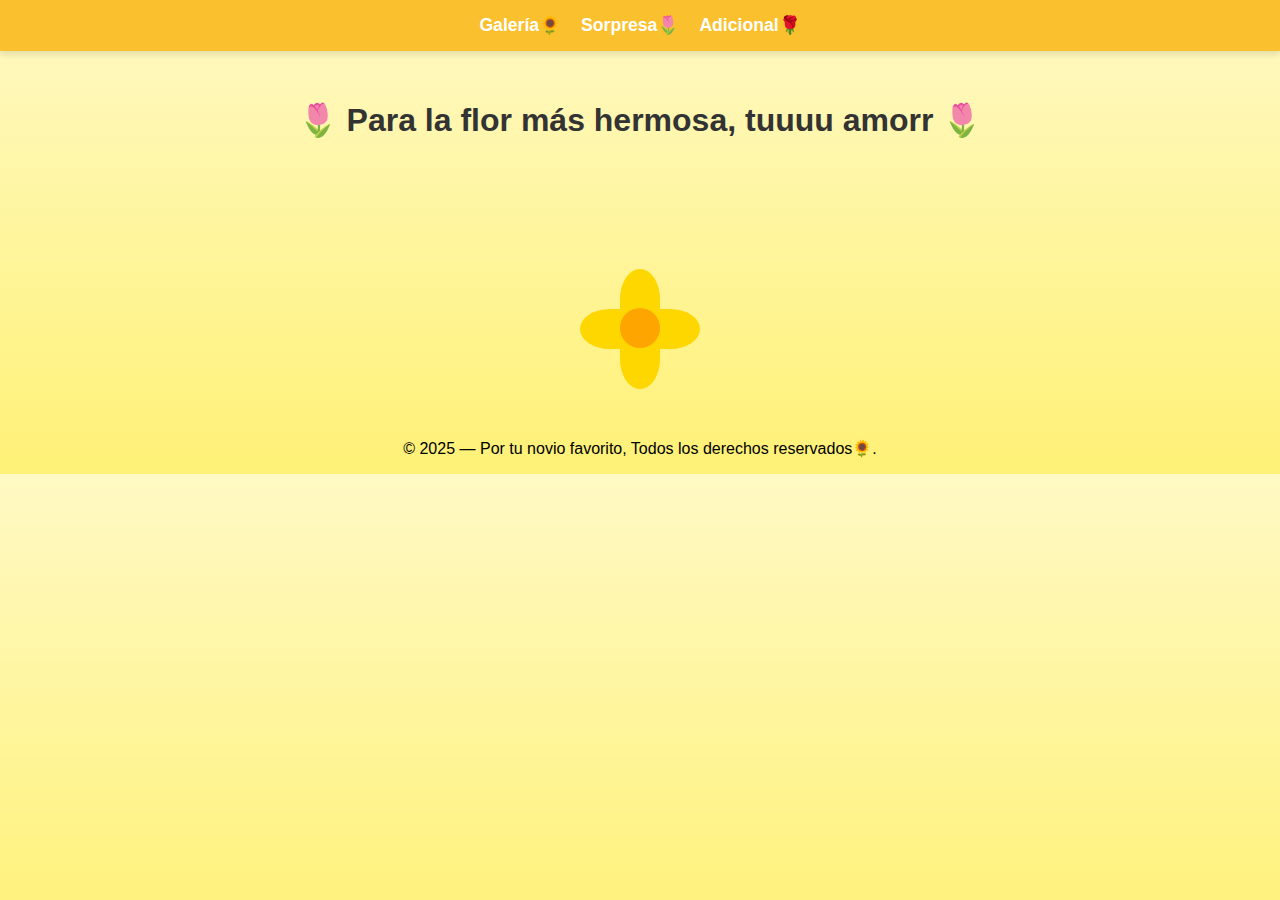
<file: index.html>
<!DOCTYPE html>
<html lang="es">
<head>
<meta charset="UTF-8">
<meta name="viewport" content="width=device-width, initial-scale=1.0">
<title>Flor viva 💛</title>
<style>
  body {
    margin: 0;
    font-family: 'Segoe UI', sans-serif;
    background: linear-gradient(to bottom, #fff9c4, #fff176);
    text-align: center;
  }

  header {
    padding: 50px 20px;
    font-size: 2rem;
    font-weight: bold;
    color: #333;
  }

  nav {
    background: #fbc02d;
    display: flex;
    justify-content: center;
    gap: 20px;
    padding: 15px;
    box-shadow: 0 4px 6px rgba(0,0,0,0.1);
    position: sticky;
    top: 0;
    z-index: 100;
  }

  nav a {
    color: white;
    text-decoration: none;
    font-weight: bold;
    font-size: 1.1rem;
    transition: 0.3s;
  }

  nav a:hover {
    color: #333;
  }

  /* Flor animada y viva */
  .flor-animada {
    position: relative;
    width: 120px;
    height: 120px;
    margin: 50px auto 80px;
  }

  .petalo {
    position: absolute;
    width: 40px;
    height: 60px;
    background: #FFD700;
    border-radius: 50% 50% 0 0;
    top: 30px;
    left: 40px;
    transform-origin: bottom center;
    animation: latido 2s ease-in-out infinite;
  }

  .petalo1 { transform: rotate(0deg); animation-delay: 0s; }
  .petalo2 { transform: rotate(90deg); animation-delay: 0.2s; }
  .petalo3 { transform: rotate(180deg); animation-delay: 0.4s; }
  .petalo4 { transform: rotate(270deg); animation-delay: 0.6s; }

  .centro {
    position: absolute;
    top: 69px;
    left: 40px;
    width: 40px;
    height: 40px;
    background: #FFA500;
    border-radius: 50%;
    animation: latidoCentro 2s ease-in-out infinite;
  }

  /* Animaciones */
  @keyframes latido {
    0%, 100% { transform: scaleY(1) rotate(var(--angle,0deg)); }
    50% { transform: scaleY(1.2) rotate(var(--angle,0deg)); }
  }

  @keyframes latidoCentro {
    0%, 100% { transform: scale(1); }
    50% { transform: scale(1.2); }
  }

</style>
</head>
<body>

  <!-- Menú -->
  <nav>
    <a href="galeria.html">Galería🌻</a>
    <a href="sorpresa.html">Sorpresa🌷</a>
    <a href="adicional.html">Adicional🌹</a>
  </nav>

  <header>🌷 Para la flor más hermosa, tuuuu amorr 🌷</header>

  <!-- Flor animada viva -->
  <div class="flor-animada">
    <div class="petalo petalo1" style="--angle:0deg;"></div>
    <div class="petalo petalo2" style="--angle:90deg;"></div>
    <div class="petalo petalo3" style="--angle:180deg;"></div>
    <div class="petalo petalo4" style="--angle:270deg;"></div>
    <div class="centro"></div>
  </div>

    <footer>
    <p>&copy; 2025 — Por tu novio favorito, Todos los derechos reservados🌻.</p>

</body>
</html>
</file>
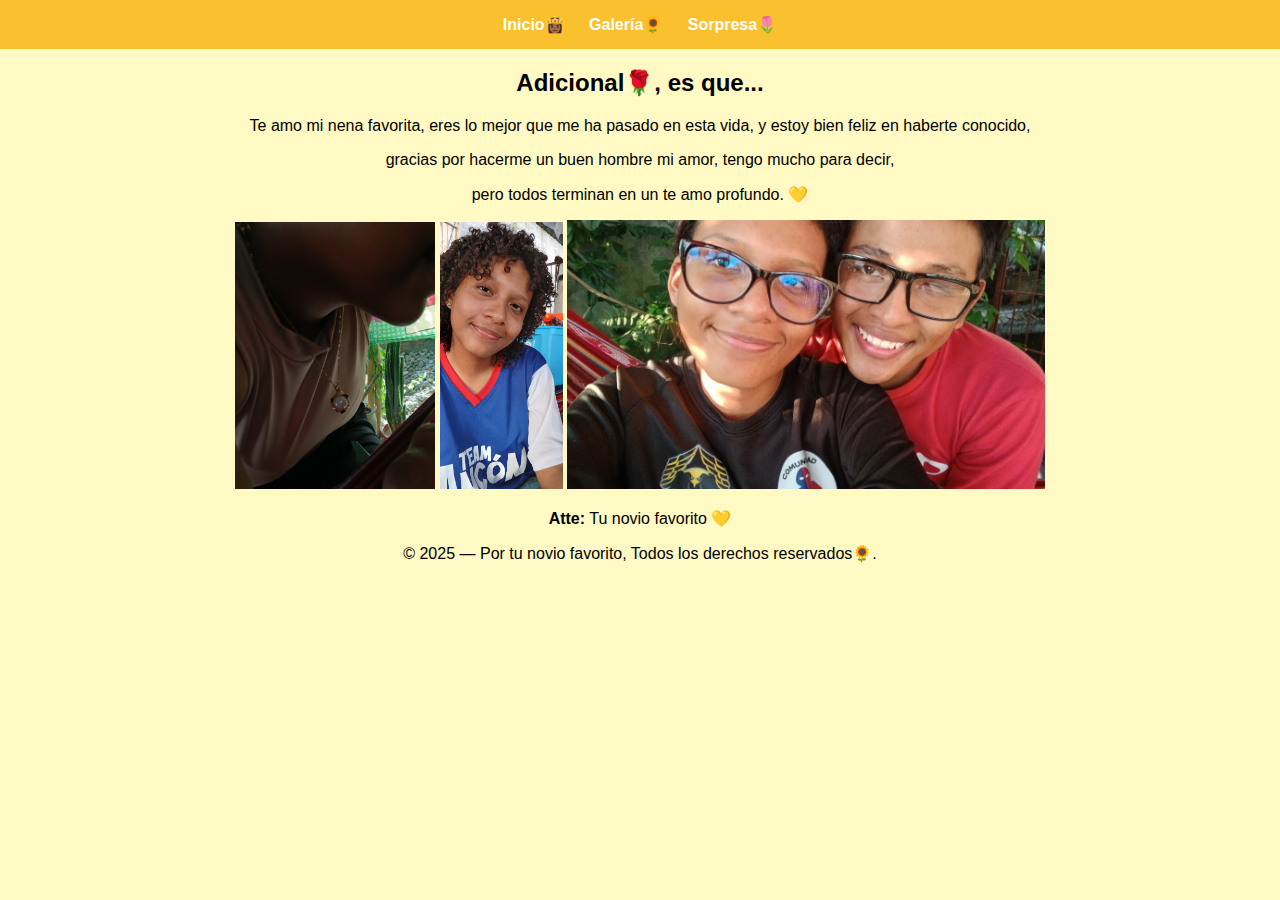
<file: adicional.html>
<!DOCTYPE html>
<html lang="es">
<head>
  <meta charset="UTF-8">
  <meta name="viewport" content="width=device-width, initial-scale=1.0">
  <title>Abre💛</title>
  <style>
    body {
      margin: 0;
      font-family: 'Segoe UI', sans-serif;
      background: #fff9c4;
      text-align: center;
    }
    nav { background: #fbc02d; padding: 15px; }
    nav a { margin: 0 10px; color: white; text-decoration: none; font-weight: bold; }
    nav a:hover { color: #333; }
  </style>
</head>
<body>

  <nav>
    <a href="index.html">Inicio👸🏾</a>
    <a href="galeria.html">Galería🌻</a>
    <a href="sorpresa.html">Sorpresa🌷</a>
  </nav>

  <h2>Adicional🌹, es que...</h2>
  <p>Te amo mi nena favorita, eres lo mejor que me ha pasado en esta vida, y estoy bien feliz en haberte conocido,
  <p>gracias por hacerme un buen hombre mi amor, tengo mucho para decir,
  </p>pero todos terminan en un te amo profundo. 💛</p>


    <img src="flores7.jpg" alt="Foto 7" width="200" style="align-items: center;">
    <img src="flores8.jpg" alt="Foto 8" width="123" style="align-items: center;">
    <img src="flores9.jpeg" alt="Foto 9" width="478" style="align-items: center;">



  <p><b>Atte:</b> Tu novio favorito 💛</p>

    <footer>
    <p>&copy; 2025 — Por tu novio favorito, Todos los derechos reservados🌻.</p>
</body>
</html>
</file>
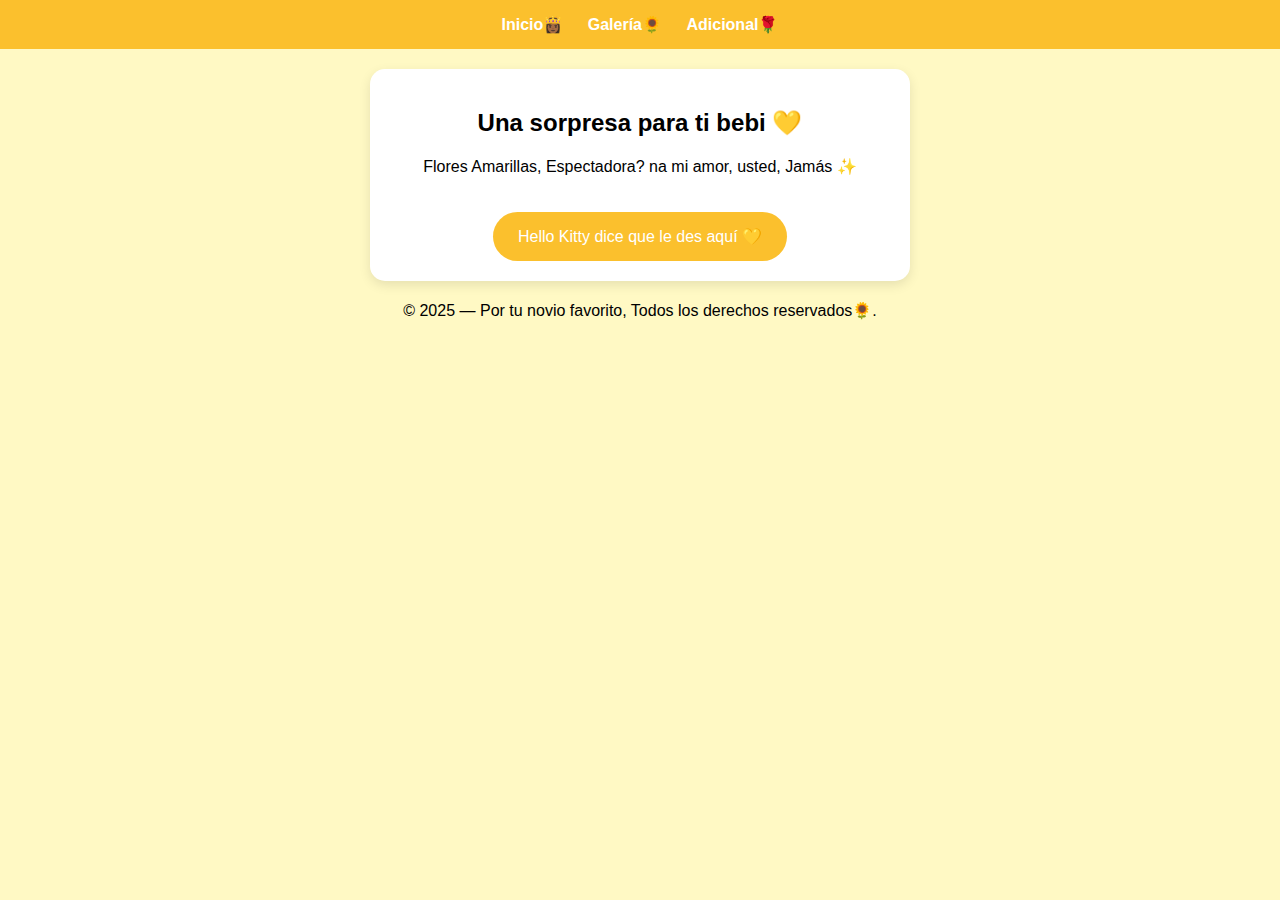
<file: sorpresa.html>
<!DOCTYPE html>
<html lang="es">
<head>
  <meta charset="UTF-8">
  <meta name="viewport" content="width=device-width, initial-scale=1.0">
  <title>Hinestroza💛</title>
  <style>
    body {
      margin: 0;
      font-family: 'Segoe UI', sans-serif;
      background: #fff9c4;
      text-align: center;
    }
    nav { background: #fbc02d; padding: 15px; }
    nav a { margin: 0 10px; color: white; text-decoration: none; font-weight: bold; }
    nav a:hover { color: #333; }
    .card {
      background: white;
      padding: 20px;
      margin: 20px auto;
      border-radius: 15px;
      max-width: 500px;
      box-shadow: 0 4px 12px rgba(0,0,0,0.1);
    }
    button {
      background: #fbc02d;
      color: white;
      border: none;
      padding: 15px 25px;
      margin-top: 20px;
      font-size: 1rem;
      border-radius: 30px;
      cursor: pointer;
      transition: 0.3s;
    }
    button:hover { background: #f9a825; }
    .mensaje { display: none; margin-top: 20px; font-size: 1.2rem; color: #333; }
  </style>
</head>
<body>

  <nav>
    <a href="index.html">Inicio👸🏾</a>
    <a href="galeria.html">Galería🌻</a>
    <a href="adicional.html">Adicional🌹</a>
  </nav>

  <div class="card">
    <h2>Una sorpresa para ti bebi 💛</h2>
    <p>Flores Amarillas, Espectadora? na mi amor, usted, Jamás ✨</p>
    <button onclick="mostrarMensaje()">Hello Kitty dice que le des aquí 💛</button>
    <p class="mensaje" id="mensajeTexto">Muy afortunado de ti mi Mariela, Te amooo bebbii 💛🌼</p>
  </div>

  <script>
    function mostrarMensaje() {
      document.getElementById("mensajeTexto").style.display = "block";
    }
  </script>
    <footer>
    <p>&copy; 2025 — Por tu novio favorito, Todos los derechos reservados🌻.</p>
    
</body>
</html>
</file>
